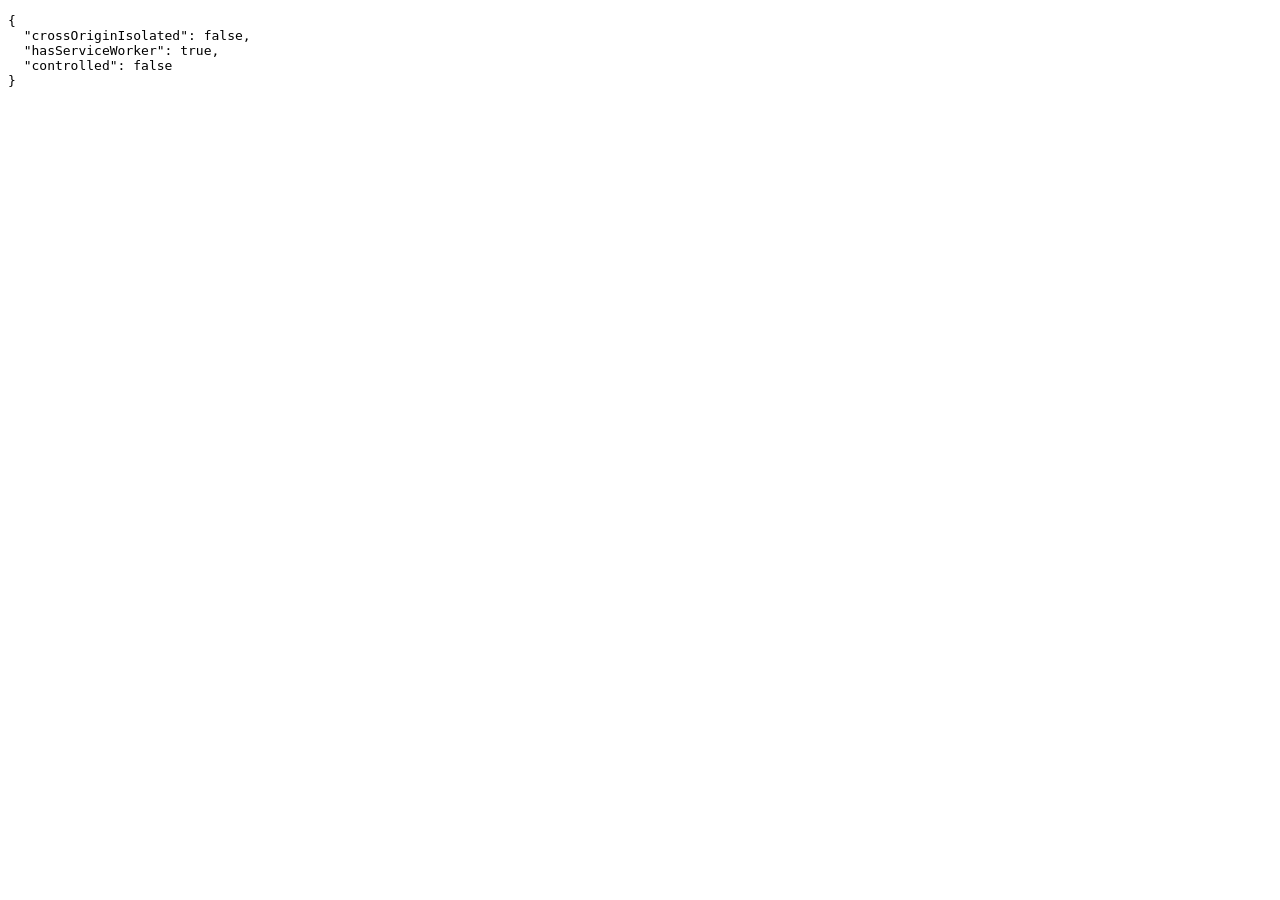
<file: src/SchoolGrowth.Blazor/wwwroot/coi-check.html>
<!DOCTYPE html>
<html lang="en">
<head>
    <meta charset="utf-8" />
    <meta name="viewport" content="width=device-width, initial-scale=1.0" />
    <title>COI Check</title>
</head>
<body>
    <pre id="status">checking</pre>
    <script src="coi-serviceworker.js"></script>
    <script>
        setInterval(() => {
            document.getElementById("status").textContent = JSON.stringify({
                crossOriginIsolated: window.crossOriginIsolated,
                hasServiceWorker: "serviceWorker" in navigator,
                controlled: Boolean(navigator.serviceWorker?.controller)
            }, null, 2);
        }, 250);
    </script>
</body>
</html>
</file>
